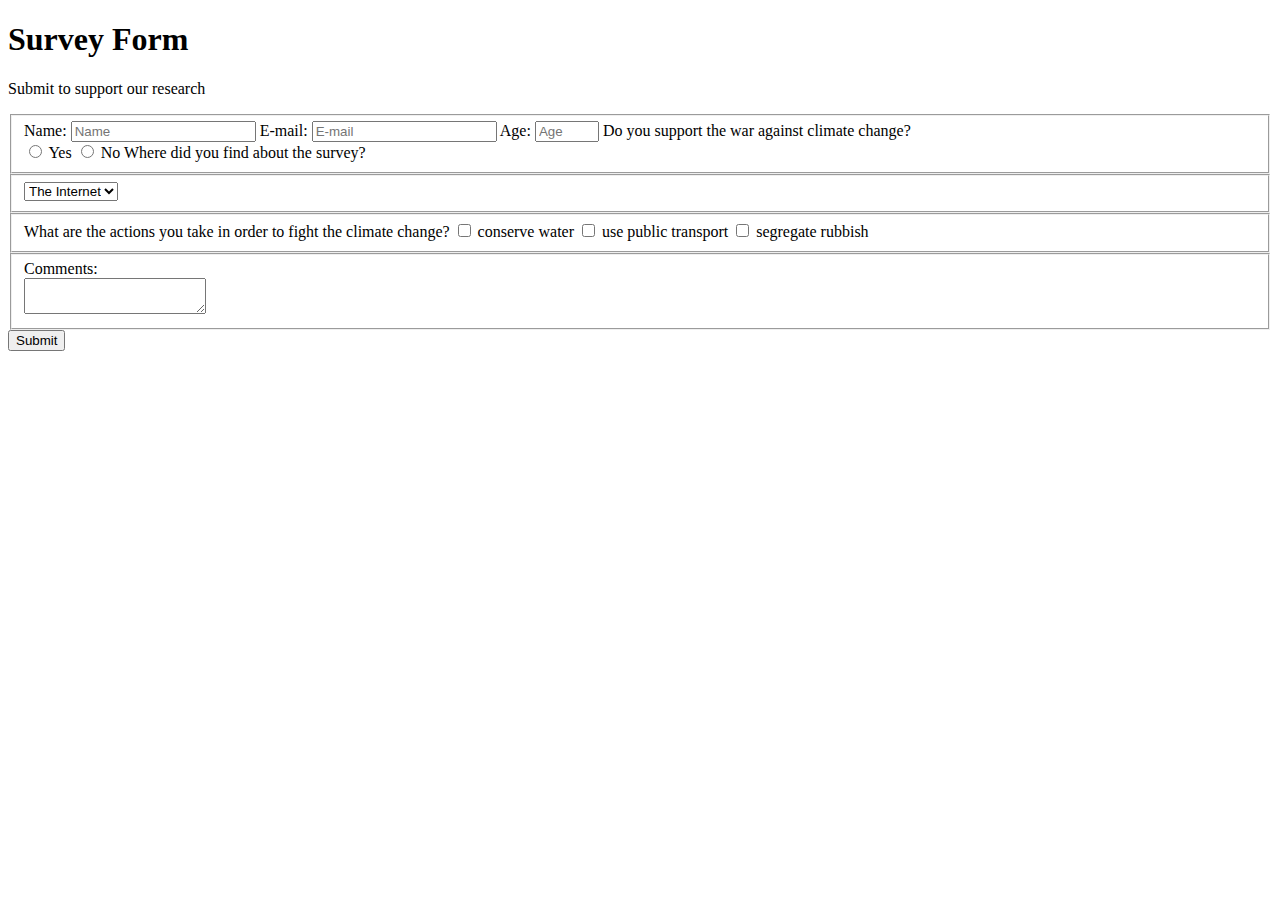
<file: index.html>
<!DOCTYPE html>
<html>

<head>
  <title>Survey Form</title>
  <meta charset="utf-8"/>
  <link rel="stylsheet" type="text/css" href="styles.css"/>
</head>

<body>
  <h1 id="title">Survey Form</h1>
  <p id="description">Submit to support our research</p>

  <form id="survey-form">
    <fieldset>
      <label id="name-label">Name: 
        <input id="name"; name="name" type="text" placeholder="Name" required/>
      </label>
      <label id="email-label">E-mail: 
         <input id="email"; name="email" type="email" placeholder="E-mail" required/>
      </label>
      <label id="number-label">Age: <input id="number" name="age" type="number" min="14" max="130" placeholder="Age"/>
      </label>
      <label>Do you support the war against climate change?<br></label>
        <label class="climate"><input name="climate" value="yes" type="radio"/> Yes</label>
        <label class="climate"><input name="climate" value="no" type="radio"/> No</label>
      </label>
      <label>Where did you find about the survey?
    </fieldset>
    <fieldset>
        <select id="dropdown">
          <option>The Internet</option>
          <option> A friend</option>
          <option>Newspaper</option>
          <option>Other</option>
          </select></label>
    </fieldset>
    <fieldset>
      <label id="actions">What are the actions you take in order to fight the climate change?
        <label><input name="actions" type="checkbox" value="plastic/> avoid plastic</label>
        <label><input name="actions" type="checkbox" value="water"/> conserve water</label>
        <label><input name="actions" type="checkbox" value="transport"/> use public transport</label>
        <label><input name="actions" type="checkbox" value="rubbish"/> segregate rubbish</label>
      </label>
    </fieldset>
    <fieldset>
        <label>Comments:<br>
        <textarea></textarea>
      </label>
    </fieldset>
    <button id="submit" type="submit">Submit</button>
    </fieldset>
  </form>

</body>
</html>
</file>
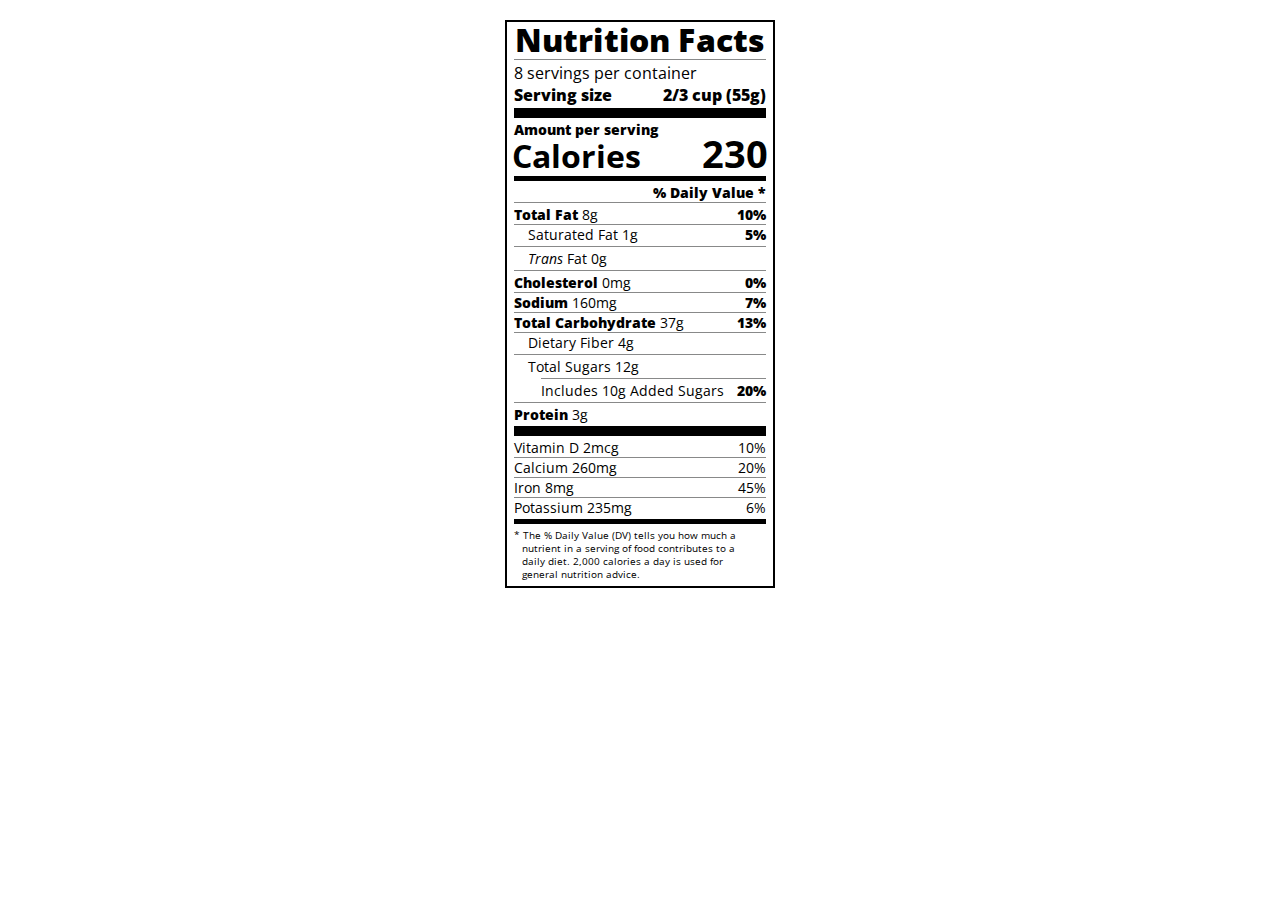
<file: nutrition.html>
<!DOCTYPE html>
<html lang="en">
  <head>
    <meta charset="UTF-8">
    <title>Nutrition Label</title>
    <link href="https://fonts.googleapis.com/css?family=Open+Sans:400,700,800" rel="stylesheet">
    <link href="./stylesnutrition.css" rel="stylesheet">
  </head>
  <body>
    <div class="label">
      <header>
        <h1 class="bold">Nutrition Facts</h1>
        <div class="divider"></div>
        <p>8 servings per container</p>
        <p class="bold">Serving size <span class="right">2/3 cup (55g)</span></p>
      </header>
      <div class="divider lg"></div>
      <div class="calories-info">
        <p class="bold sm-text">Amount per serving</p>
        <h1>Calories <span class="right">230</span></h1>
      </div>
      <div class="divider md"></div>
      <div class="daily-value sm-text">
        <p class="right bold no-divider">% Daily Value *</p>
        <div class="divider"></div>
        <p><span class="bold">Total Fat</span> 8g <span class="bold right">10%</span></p>
        <p class="indent no-divider">Saturated Fat 1g <span class="bold right">5%</span></p>
        <div class="divider"></div>
        <p class="indent no-divider"><i>Trans</i> Fat 0g</p>
        <div class="divider"></div>
        <p><span class="bold">Cholesterol</span> 0mg <span class="right bold">0%</span></p>
        <p><span class="bold">Sodium</span> 160mg <span class="right bold">7%</span></p>
        <p><span class="bold">Total Carbohydrate</span> 37g <span class="right bold">13%</span></p>
        <p class="indent no-divider">Dietary Fiber 4g</p>
        <div class="divider"></div>
        <p class="indent no-divider">Total Sugars 12g</p>
        <div class="divider dbl-indent"></div>
        <p class="dbl-indent no-divider">Includes 10g Added Sugars <span class="right bold">20%</span>
        <div class="divider"></div>
        <p class="no-divider"><span class="bold">Protein</span> 3g</p>
        <div class="divider lg"></div>
        <p>Vitamin D 2mcg <span class="right">10%</span></p>
        <p>Calcium 260mg <span class="right">20%</span></p>
        <p>Iron 8mg <span class="right">45%</span></p>
        <p class="no-divider">Potassium 235mg <span class="right">6%</span></p>
      </div>
      <div class="divider md"></div>
      <p class="note">* The % Daily Value (DV) tells you how much a nutrient in a serving of food contributes to a daily diet. 2,000 calories a day is used for general nutrition advice.</p>
    </div>
  </body>
</html>
</file>
<file: styles.css>
input, label, textarea{
  display:block;
  width:100%;
}
fieldset{
  border:none;
}
body{
  font-family:Calibri, sans-serif;
  color:beige;        
  background-color:rgb(84,12,33);
  
}
h1,p{
  text-align:center
}
label{
  margin:10px 0;
}
input{
  text-align:center;
  background-color:rgb(240,225,200);
}
textarea{
background-color:rgb(240,225,200);
}
}

#title{
  text-shadow: 2px 2px black;
}
#description{
  margin-top:0;
  font-style:italic;
}
#survey-form{
  border: 3px double black;
  padding: 10px;
  text-align:center;
}
label.climate input,label#actions input{
  text-align:left;
  vertical-align:middle;
  width:unset;
  display:inline;
}
#number{
  width:20%;
  margin-bottom:30px;
  
}
#email-label,#name-label{
  margin: 10px 0;
}
#submit{
  font-size:17px;
  background-color:rgb(145,78,78);
  padding:4px 13px;
  border: 1px solid black;
  
}
#dropdown{
  background-color:rgb(145,78,78);
  color:white;
  border: 1px solid black;
  font-size:1em;
}
</file>
<file: stylesnutrition.css>
* {
  box-sizing: border-box;
}

html {
  font-size: 16px;
}

body {
  font-family: 'Open Sans', sans-serif;
}

.label {
  border: 2px solid black;
  width: 270px;
  margin: 20px auto;
  padding: 0 7px;
}

header h1 {
  text-align: center;
  margin: -4px 0;
  letter-spacing: 0.15px
}

p {
  margin: 0;
}

.divider {
  border-bottom: 1px solid #888989;
  margin: 2px 0;
  clear: right;
}

.bold {
  font-weight: 800;
}

.right {
  float: right;
}

.lg {
  height: 10px;
}

.lg, .md {
  background-color: black;
  border: 0;
}

.md {
  height: 5px;
}

.sm-text {
  font-size: 0.85rem;
}

.calories-info h1 {
  margin: -5px -2px;
  overflow: hidden;
}

.calories-info span {
  font-size: 1.2em;
  margin-top: -7px;
}

.indent {
  margin-left: 1em;
}

.dbl-indent {
  margin-left: 2em;
}

.daily-value p:not(.no-divider) {
  border-bottom: 1px solid #888989;
}

.note {
  font-size: 0.6rem;
  margin: 5px 0;
  padding:0 8px;
  text-indent:-8px;
}
</file>
